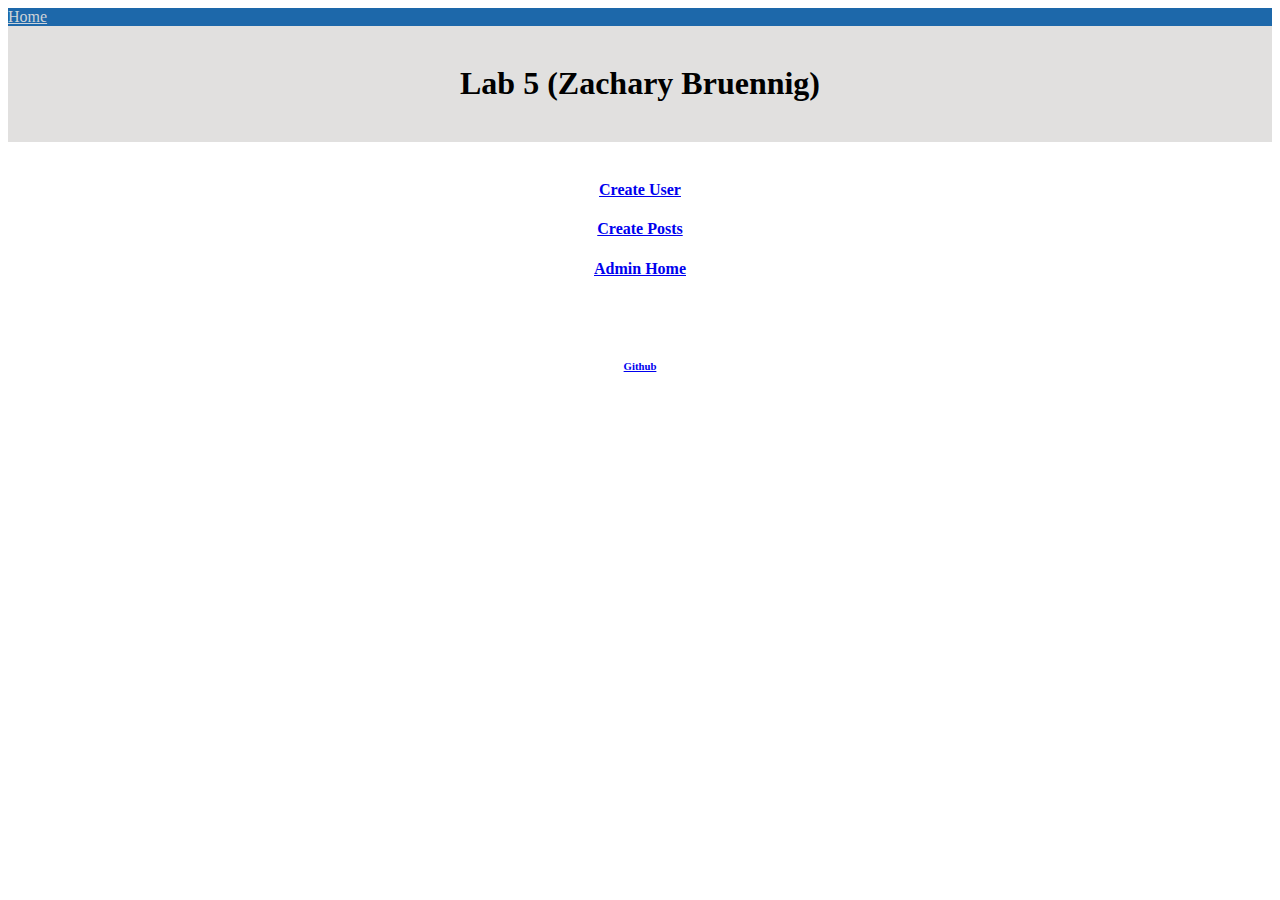
<file: index.html>
<!DOCTYPE html>
  <head>
    <title>Lab 5</title>
    <link rel="stylesheet" href="https://maxcdn.bootstrapcdn.com/bootstrap/4.0.0-alpha.6/css/bootstrap.min.css"
    integrity="sha384-rwoIResjU2yc3z8GV/NPeZWAv56rSmLldC3R/AZzGRnGxQQKnKkoFVhFQhNUwEyJ" crossorigin="anonymous">
    <link href = "styles.css" rel="stylesheet" type="text/css" />
  </head>
  <body>
    <div class="homeButton">
      <!-- Works on the webpage where this is hosted, probably won't work many other places -->
      <a href="./../../index.html" style="color:#cdd3d8">Home</a>
    </div>
    <header>
      <br>
      <div class="title">
        <h1>Lab 5 (Zachary Bruennig)</h1>
        <br>
      </div>
    </header>
    <div class="links">
      <br>
      <a href="./CreateUser.html"><h4>Create User</h4></a>
      <a href="./CreatePosts.html"><h4>Create Posts</h4></a>
      <a href="./AdminHome.html"><h4>Admin Home</h4></a>
      <br><br>
      <a href="https://github.com/zbruennig"><h6>Github<h6></a>
    </div>
  </body>
</html>
</file>
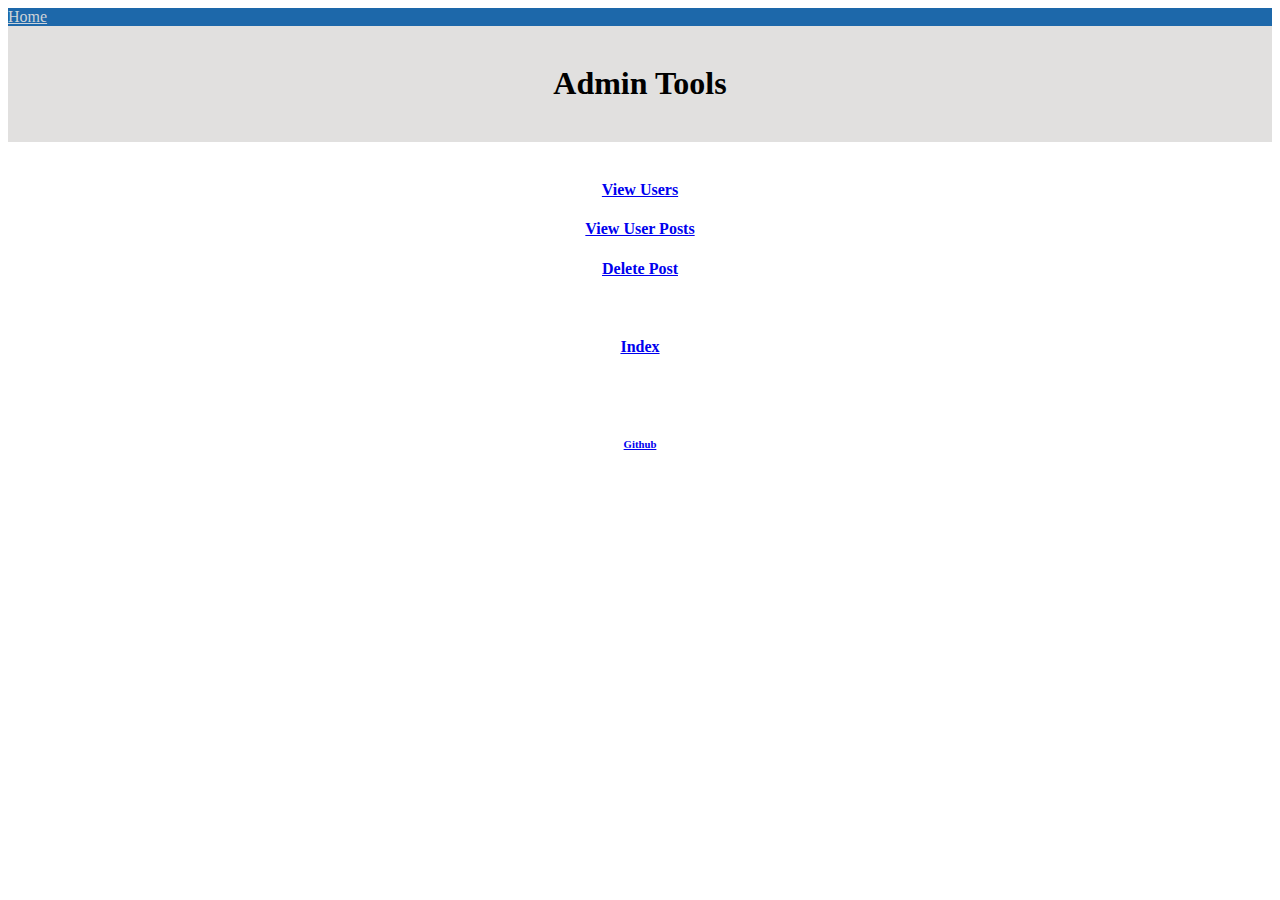
<file: AdminHome.html>
<!DOCTYPE html>
  <head>
    <title>Admin Mode</title>
    <link rel="stylesheet" href="https://maxcdn.bootstrapcdn.com/bootstrap/4.0.0-alpha.6/css/bootstrap.min.css"
    integrity="sha384-rwoIResjU2yc3z8GV/NPeZWAv56rSmLldC3R/AZzGRnGxQQKnKkoFVhFQhNUwEyJ" crossorigin="anonymous">
    <link href = "styles.css" rel="stylesheet" type="text/css" />
  </head>
  <body>
    <div class="homeButton">
      <!-- Works on the webpage where this is hosted, probably won't work many other places -->
      <a href="./../../index.html" style="color:#cdd3d8">Home</a>
    </div>
    <header>
      <br>
      <div class="title">
        <h1>Admin Tools</h1>
        <br>
      </div>
    </header>
    <div class="links">
      <br>
      <a href="./AdminTools/ViewUsers.php"><h4>View Users</h4></a>
      <a href="./AdminTools/ViewUserPosts.html"><h4>View User Posts</h4></a>
      <a href="./AdminTools/DeletePost.html"><h4>Delete Post</h4></a>
      <br>
      <a href="./index.html"><h4>Index</h4></a>
      <br><br>
      <a href="https://github.com/zbruennig"><h6>Github<h6></a>
    </div>
  </body>
</html>
</file>
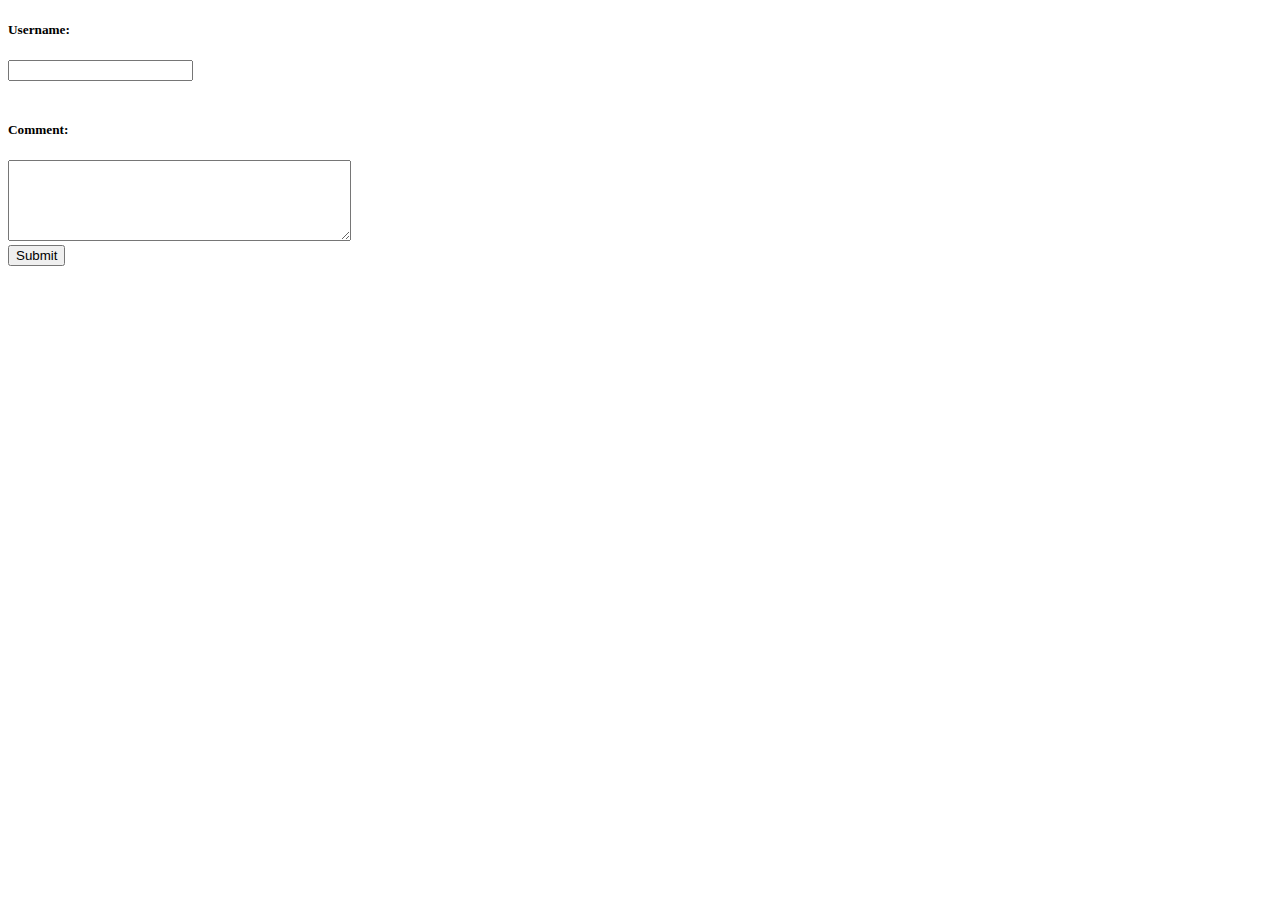
<file: CreatePosts.html>
<!DOCTYPE html>
  <head>
    <title>Create a Post</title>
    <link rel="stylesheet" href="https://maxcdn.bootstrapcdn.com/bootstrap/4.0.0-alpha.6/css/bootstrap.min.css"
  integrity="sha384-rwoIResjU2yc3z8GV/NPeZWAv56rSmLldC3R/AZzGRnGxQQKnKkoFVhFQhNUwEyJ" crossorigin="anonymous" />
  </head>
  <body>
    <form action="CreatePosts.php" method="post">
      <h5>Username:</h5>
      <input type="text" name = "author"> <br><br>
      <h5>Comment:</h5>
      <textarea name = "content" cols="40" rows="5"></textarea> <br>
      <input type="submit" value="Submit">
    </form>
  </body>
</html>
</file>
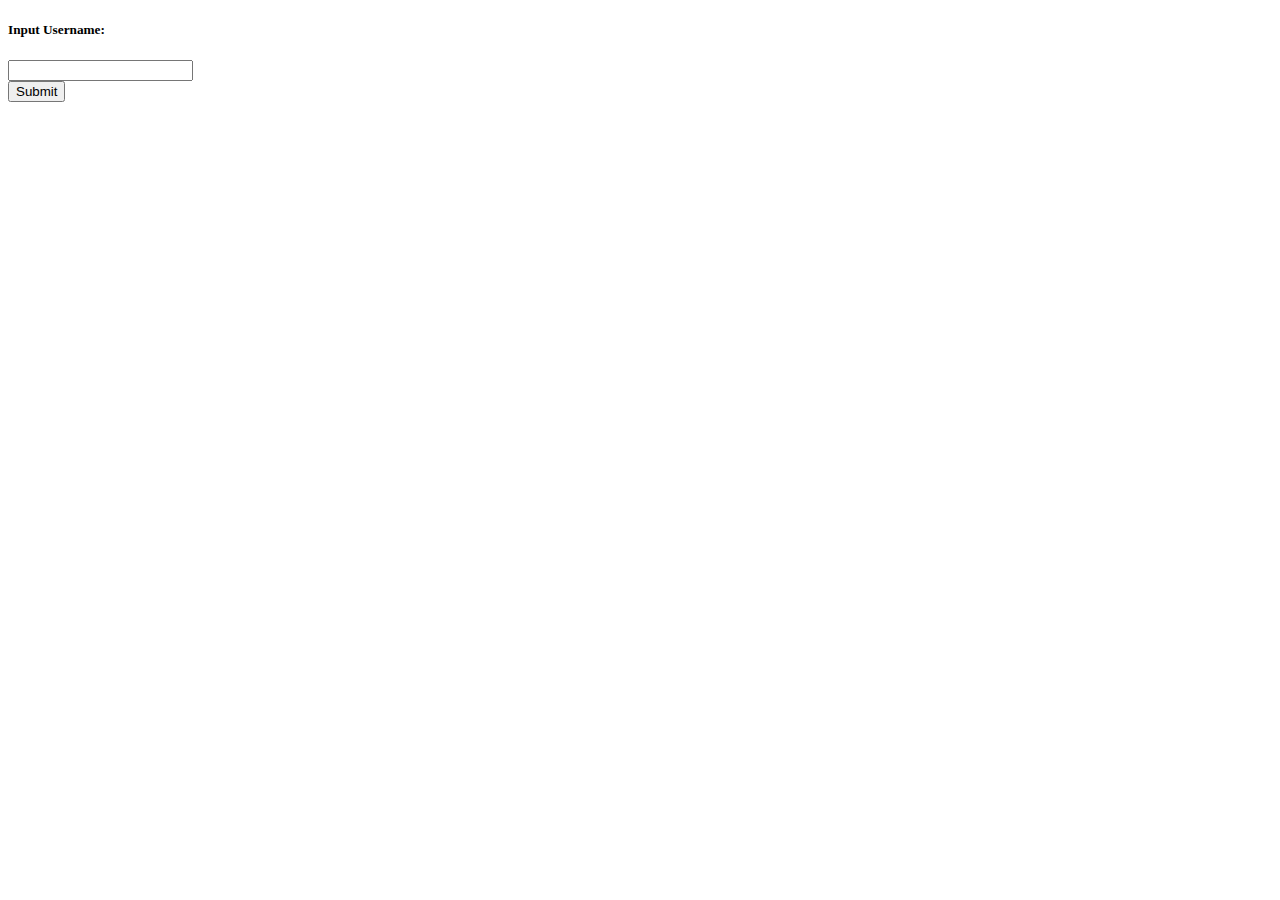
<file: CreateUser.html>
<!DOCTYPE html>
  <head>
    <title>Create a User</title>
    <link rel="stylesheet" href="https://maxcdn.bootstrapcdn.com/bootstrap/4.0.0-alpha.6/css/bootstrap.min.css"
integrity="sha384-rwoIResjU2yc3z8GV/NPeZWAv56rSmLldC3R/AZzGRnGxQQKnKkoFVhFQhNUwEyJ" crossorigin="anonymous" />
  </head>
  <body>
    <form action="CreateUser.php" method="post">
      <h5>Input Username:</h5>
      <input type="text" name = "user"> <br>
      <input type="submit" value="Submit">
    </form>
  </body>
</html>
</file>
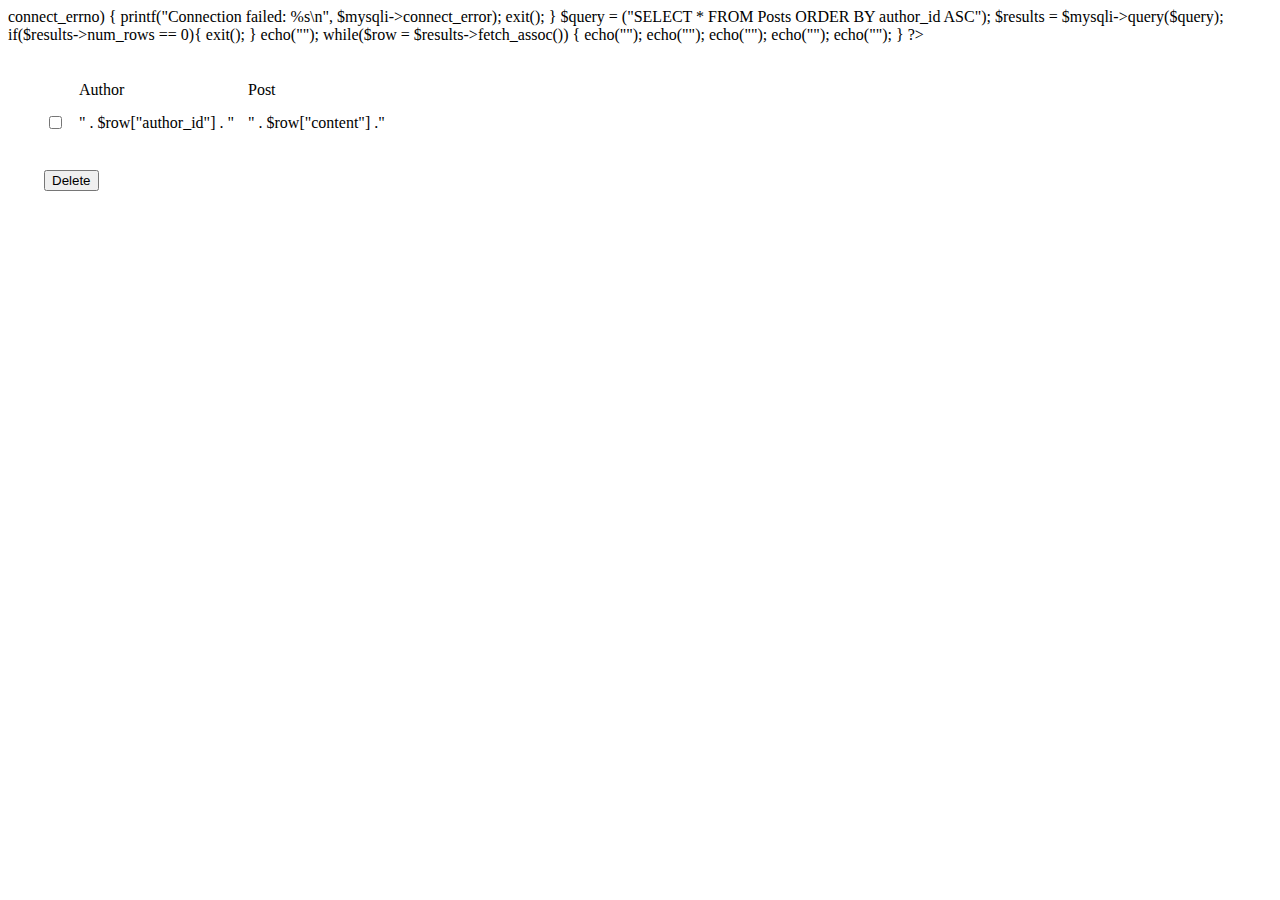
<file: AdminTools/DeletePost.html>
<!DOCTYPE html>
<html lang="en">
<head>
    <meta charset="UTF-8">
    <link rel="stylesheet" href="https://maxcdn.bootstrapcdn.com/bootstrap/4.0.0-alpha.6/css/bootstrap.min.css"
          integrity="sha384-rwoIResjU2yc3z8GV/NPeZWAv56rSmLldC3R/AZzGRnGxQQKnKkoFVhFQhNUwEyJ" crossorigin="anonymous">
    <title>Delete Posts</title>
</head>
<body>
  <form action="DeletePost.php" method="post">
    <table style="margin:24px;border-collapse:separate;border-spacing:12px">
      <?php
        $mysqli = new mysqli("mysql.eecs.ku.edu","zbruennig","P@\$\$word123","zbruennig");
        if($mysqli->connect_errno) {
          printf("Connection failed: %s\n", $mysqli->connect_error);
          exit();
        }

        $query = ("SELECT * FROM Posts ORDER BY author_id ASC");
        $results = $mysqli->query($query);

        if($results->num_rows == 0){
          exit();
        }
        echo("<tr><td></td><td>Author</td><td>Post</td></tr>");
        while($row = $results->fetch_assoc()) {
          echo("<tr>");
          echo("<td> <input type='checkbox' name='" . $row[post_id] . "'> </td>");
          echo("<td>" . $row["author_id"] . "</td>");
          echo("<td>" . $row["content"] ."</td>");
          echo("</tr>");
        }
      ?>
    </table>
    <input type="submit" value="Delete" style="margin-left:36px">
  </form>
</body>
</file>
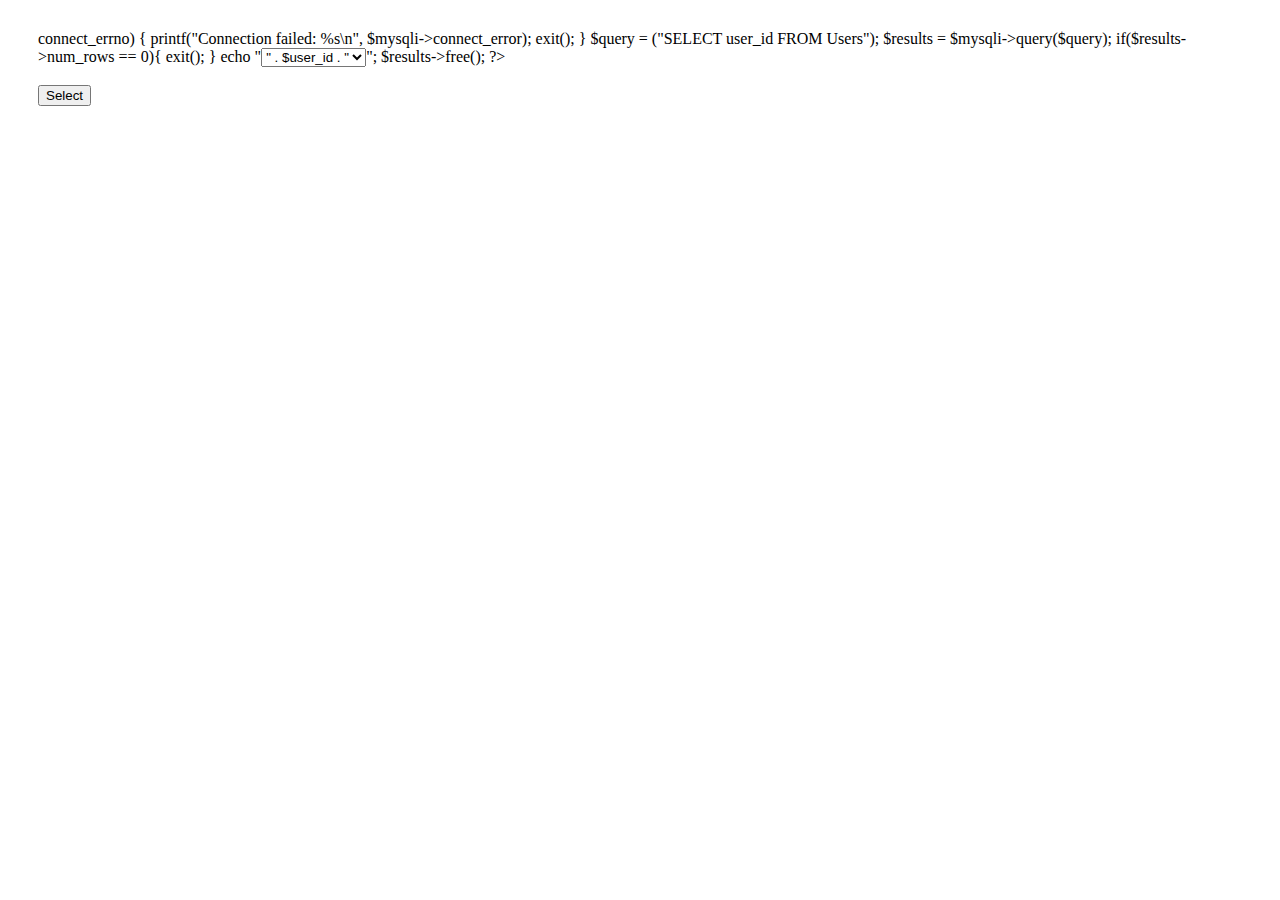
<file: AdminTools/ViewUserPosts.html>
<!DOCTYPE html>
<html lang="en">
<head>
    <meta charset="UTF-8">
    <link rel="stylesheet" href="https://maxcdn.bootstrapcdn.com/bootstrap/4.0.0-alpha.6/css/bootstrap.min.css"
          integrity="sha384-rwoIResjU2yc3z8GV/NPeZWAv56rSmLldC3R/AZzGRnGxQQKnKkoFVhFQhNUwEyJ" crossorigin="anonymous">
    <title>View User Posts</title>
</head>
<body>
  <form action="ViewUserPosts.php" method="post" style="margin:30px">
      <?php
        $mysqli = new mysqli("mysql.eecs.ku.edu","zbruennig","P@\$\$word123","zbruennig");
        if($mysqli->connect_errno) {
          printf("Connection failed: %s\n", $mysqli->connect_error);
          exit();
        }

        $query = ("SELECT user_id FROM Users");
        $results = $mysqli->query($query);

        if($results->num_rows == 0){
          exit();
        }

        echo "<select name='user'>";
        while($row = $results->fetch_assoc()) {
        $user_id = $row["user_id"];
        echo "<option value='" . $user_id . "'>" . $user_id . "</option>";
        }
        echo "</select>";
        $results->free();
      ?>
      <br><br>
      <input type="submit" value="Select">
  </form>
</body>
</html>
</file>
<file: styles.css>
header
{
  background-color: #e1e0df;
  text-align: center;
}

div.homeButton
{
  background-color: #1d68aa
}

div.links
{
  text-align: center;
}
</file>
